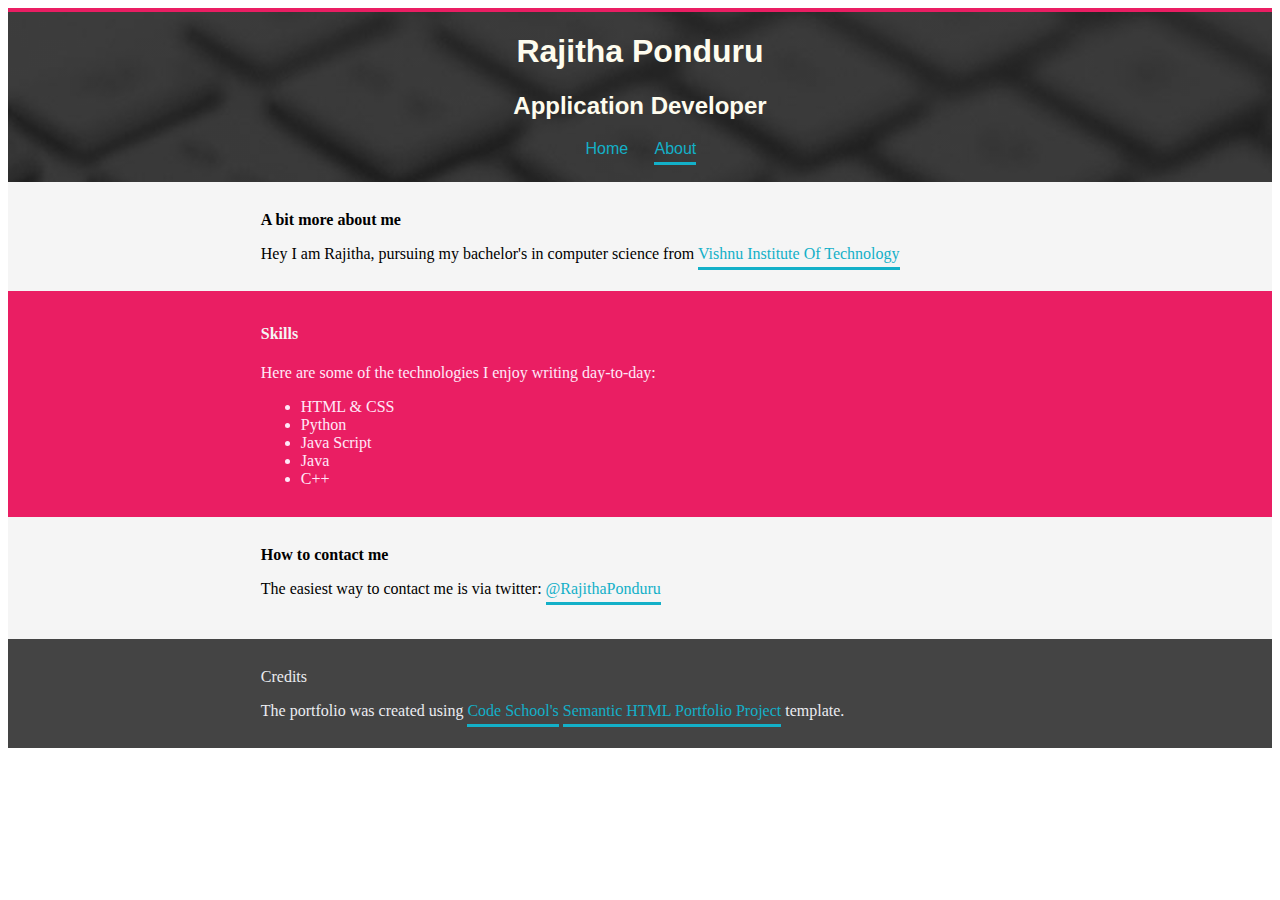
<file: index.html>
<!DOCTYPE html>
<html>
    <meta charset="utf-8">
        <meta name="viewport" content="width=device-width, initial-scale=1">
        <title> Portfolio</title>
        <!--link to external style sheet-->
        <link href="style.css" rel="stylesheet" type="text/css"/>
        
        <link rel="stylesheet" href="https://cdnjs.cloudflare.com/ajax/libs/font-awesome/4.6.3/css/font-awesome.min.css">
        <link rel="stylesheet" href="https://use.fontawesome.com/releases/v5.6.3/css/all.css"
            integrity="sha384-UHRtZLI+pbxtHCWp1t77Bi1L4ZtiqrqD80Kn4Z8NTSRyMA2Fd33n5dQ8lWUE00s/" crossorigin="anonymous">
</html>
<body>
    <div class="header">
        <h1>Rajitha Ponduru</h1>
        <h2>Application Developer</h2>
        <div class="centerlist">
            <ul>
                <li> Home </li>

                <li><a href="about.html">About</a> </li>
            </ul>
        </div>
    </div>
    <div class="part1">
        <p><strong>A bit more about me</strong></p>
        <p>Hey I am Rajitha, pursuing my bachelor's  in computer science from <a href="http://www.vishnu.edu.in/" >Vishnu Institute Of Technology</a> </p>
    </div>
    <div class="middle">
        <div id="skills">
            <h4>Skills</h4>
            <p>Here are some of the technologies I enjoy writing day-to-day:</p>
            <ul>
                <li>HTML & CSS</li>
                <li>Python</li>
                <li>Java Script</li>
                <li>Java</li>
                <li>C++</li>
            </ul>
        </div>
    </div>
    <div class="part2">
        <p><strong>How to contact me</strong></p>
        <p>The easiest way to contact me is via twitter: <a href="https://twitter.com/RajithaPonduru?s=03">@RajithaPonduru</a> </p>
    </div>
    <div class="footer">
        <p>Credits</p>
        <p> The portfolio was created using <a href="https://www.codeschool.co/" >Code School's</a> <a href="https://wrapbootstrap.com/theme/semantic-minimal-portfolio-template-WB043X6GJ">Semantic HTML Portfolio Project</a> template.</p>
    </div>
</body>
</file>
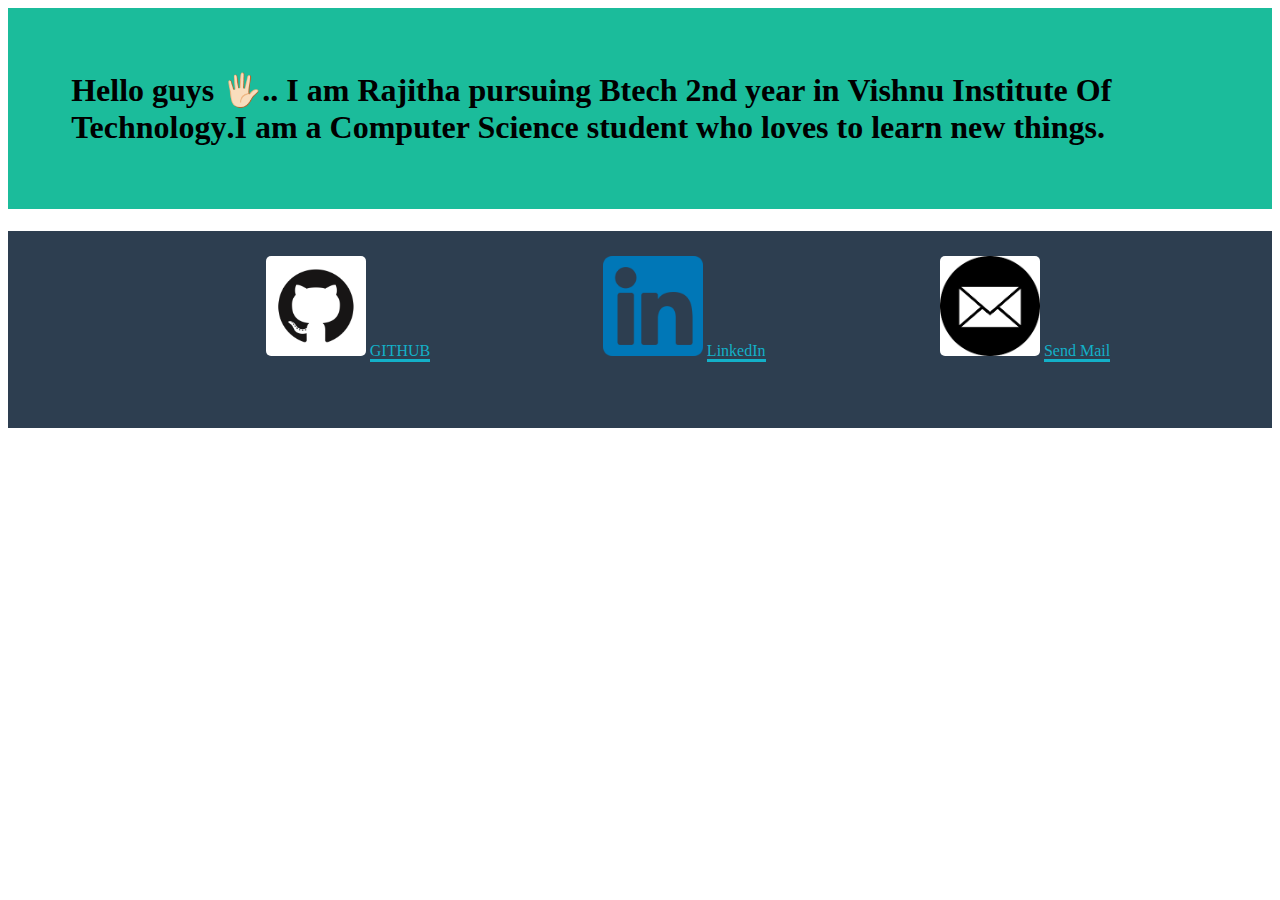
<file: about.html>
<html>
    <head>
        <meta name="viewport" content="width=device-width, initial-scale=1">
    </head>
<style>
    
    h1{
        
        padding-left:5%;
        padding-bottom:5%;
        padding-top:5%;
        color:black;
        background-color:#1bbc9b;
        font-family: cursive;
    }
    #footer{
        background-color: #2d3e50;
        margin-top: 0px;
        padding-top: 0%;
        padding-bottom:5%;
        padding-left: 20%;
    }
    img{
        width:100px;
        height:100px;
        border-radius:5%;
        margin:auto;
        margin-top:20px;
    }
    .column {
        float: left;
        width: 33.33%;
        padding: 5px;
    }
    .row{
        display: flex;
    }
    .column {
        flex: 33.33%;
        padding: 5px;
    }
    a{
        text-decoration: none;
        color:#13b0c8;
        
        border-bottom-style: solid;
        
    
    }
}
</style>
<body>
    
    <h1> Hello guys 🖐🏻.. I am Rajitha pursuing Btech 2nd year in <strong> Vishnu Institute Of Technology</strong>.I am a Computer Science 
        student who loves to learn new things. </h1>
    </html>
    <div id="footer">
        <div class="row">
            <div class="column">
                <img src="Githubicon.png">
                <a href="https://github.com/Rajitha-19">GITHUB</a>
            </div>
            <div class="column">
                <img src="linkedinicon.png">
                <a href="https://www.linkedin.com/in/rajitha-ponduru-23aa901b6/">LinkedIn</a>
            </div>
            <div class="column">
                <img src="mailicon.png">
                <a href="mailto:19pa1a05e4@vishnu.edu.in"> Send Mail</a>
            </div>
        </div>
    </div>
</body>
</html>
</file>
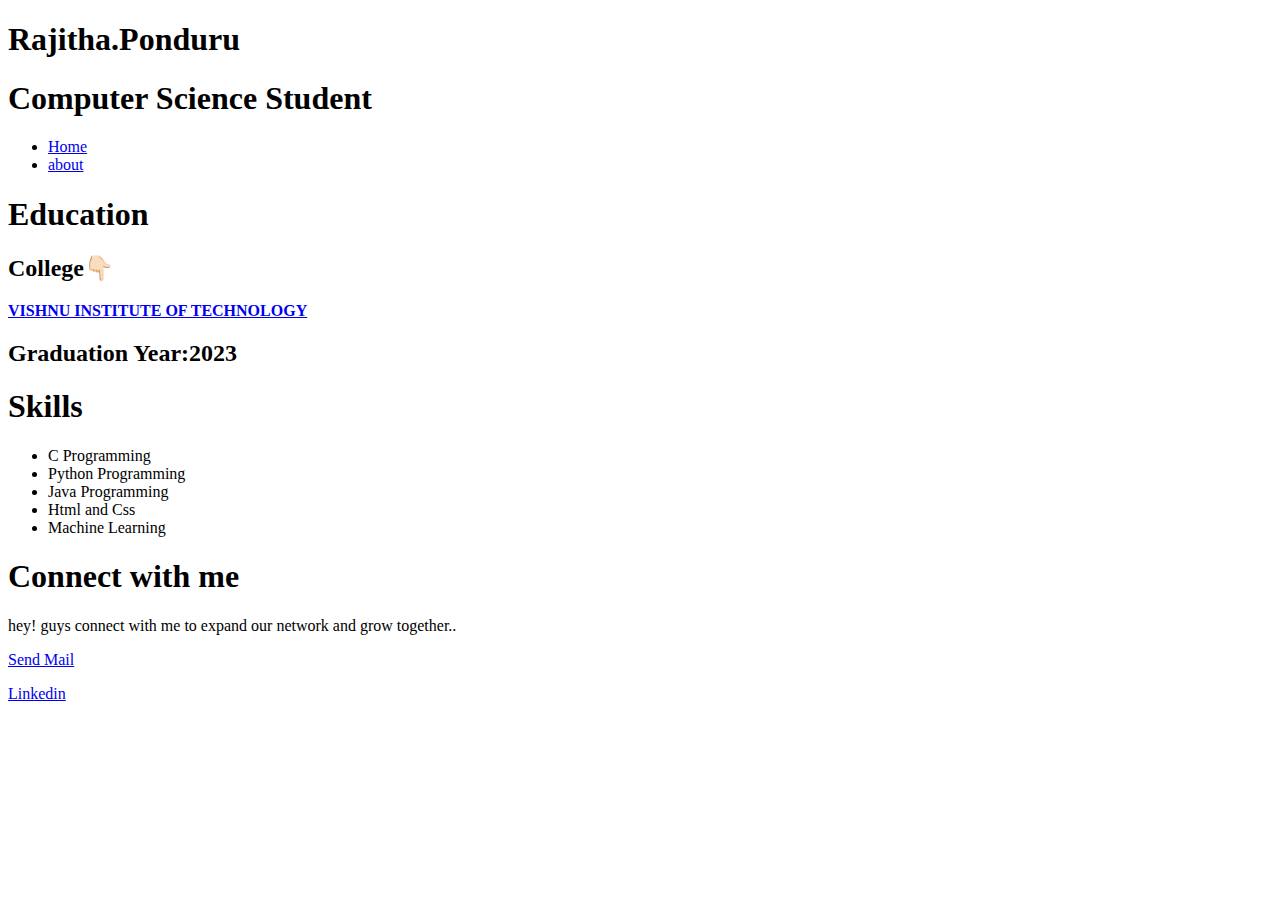
<file: portfolio.html>
<!DOCTYPE html>
<html>
<h1 style="font-family:Lucida Sans;"  >Rajitha.Ponduru </h1>
<h1 >Computer Science Student</h1>
<ul>
    <li><a href="Home.html"> Home </a> </li>
    <li><a href="about.html"> about </a ></li>
</ul>
<h1> Education </h1>
<h2 >College👇🏻</h2>
<a href="http://www.vishnu.edu.in/"> <strong>VISHNU INSTITUTE OF TECHNOLOGY</strong></a>
<h2> Graduation Year:2023</h2>
<h1> Skills </h1>
<ul>
    <li>C Programming</li>
    <li>Python Programming</li>
    <li>Java Programming</li>
    <li>Html and Css</li>
    <li>Machine Learning</li>
</ul>
<h1> Connect with me </h1>
<p>hey! guys connect with me to expand our network and grow together..</p>
<p><a href="mailto:19pa1a05e4@vishnu.edu.in"> Send Mail</a></p>
<p> <a href="https://www.linkedin.com/in/rajitha-ponduru-23aa901b6">Linkedin</a></p>

</html>
</file>
<file: style.css>
.header{
    background-image: linear-gradient(rgba(0,0,0,0.7),rgba(0,0,0,0.7)),url("Background.jpg");
    background-size: cover;
    background-attachment: fixed;
    background-repeat: no-repeat;
    height: 170px;
    border-top:4px solid #ea1e63;
    font-family: sans-serif;
}
h1{
    padding-top: 0%;
    text-align: center;
    color: #fefcee;
    font-family: sans-serif
}
h2{
    text-align: center;
    color:#fefcee;
    
}

div.centerlist ul li{
    display:inline;
    padding: 10px;
    padding-left: 1%;
    color:#13b0c8;
    
}
a{
    text-decoration: none;
    color:#13b0c8;
    padding-bottom: 5px;
    border-bottom-style: solid;
    width: fit-content;
    
}
div.centerlist{
    text-align: center;
    padding-right:40px;
}
.part1{
    background-color: #f5f5f5;
    margin-top: 0px;
    padding-top: 1%;
    padding-bottom:1%;
    padding-left: 20%;
}
.middle{
    padding-bottom: 1%;
    background-color: #ea1e63;
    padding-top: 1%;
}
h4{
    color:#f5f5f5
}
#skills{
    padding-left: 20%;
    color:#ffe8f8 ;
}
.part2{
    background-color: #f5f5f5;
    margin-top: 0px;
    padding-top: 1%;
    padding-bottom:2%;
    padding-left: 20%;
}
.footer{
    background-color: #444444;
    margin-top: 0px;
    padding-top: 1%;
    padding-bottom:1%;
    padding-left: 20%;
    color: #ebecf1;
}
</file>
